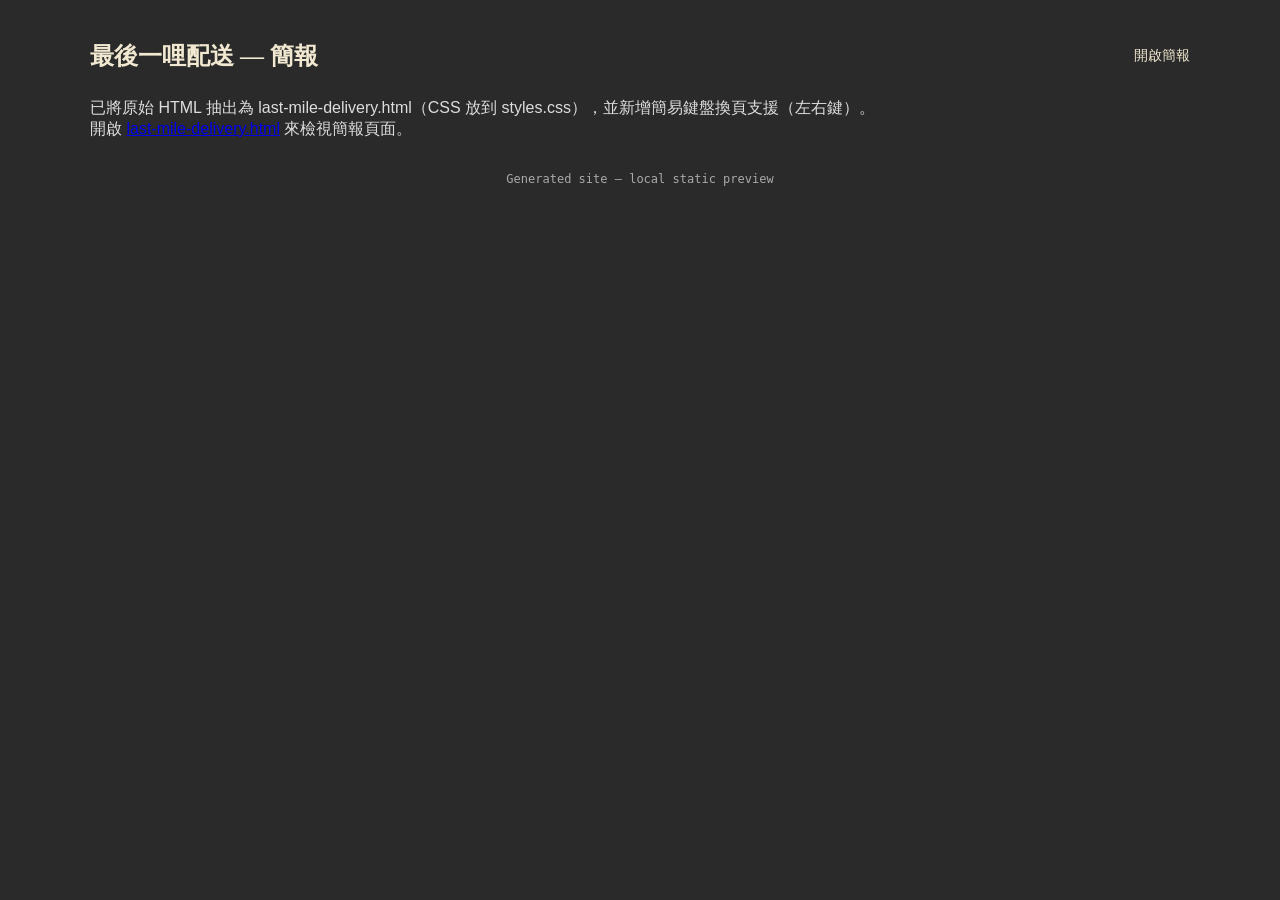
<file: index.html>
<!DOCTYPE html>
<html lang="zh-TW">
<head>
  <meta charset="utf-8" />
  <meta name="viewport" content="width=device-width,initial-scale=1" />
  <title>最後一哩配送 — 簡報網站</title>
  <link rel="stylesheet" href="styles.css">
</head>
<body>
  <header style="width:1100px;margin:20px auto 0;display:flex;justify-content:space-between;align-items:center;">
    <h2 style="font-family:'Noto Serif TC',serif;margin:0;color:#f0e8d0;">最後一哩配送 — 簡報</h2>
    <nav style="font-family:'Noto Sans TC',sans-serif;font-size:14px;color:#f0e8d0;">
      <a href="last-mile-delivery.html" style="color:inherit;text-decoration:none;margin-left:12px;">開啟簡報</a>
    </nav>
  </header>

  <main style="width:1100px;margin:18px auto;">
    <p style="color:#ddd;font-family:'Noto Sans TC',sans-serif;">
      已將原始 HTML 抽出為 last-mile-delivery.html（CSS 放到 styles.css），並新增簡易鍵盤換頁支援（左右鍵）。<br>
      開啟 <a href="last-mile-delivery.html">last-mile-delivery.html</a> 來檢視簡報頁面。
    </p>
  </main>

  <footer style="width:1100px;margin:6px auto 60px;color:#aaa;font-family:monospace;font-size:12px;text-align:center;">
    Generated site — local static preview
  </footer>
</body>
</html>
</file>
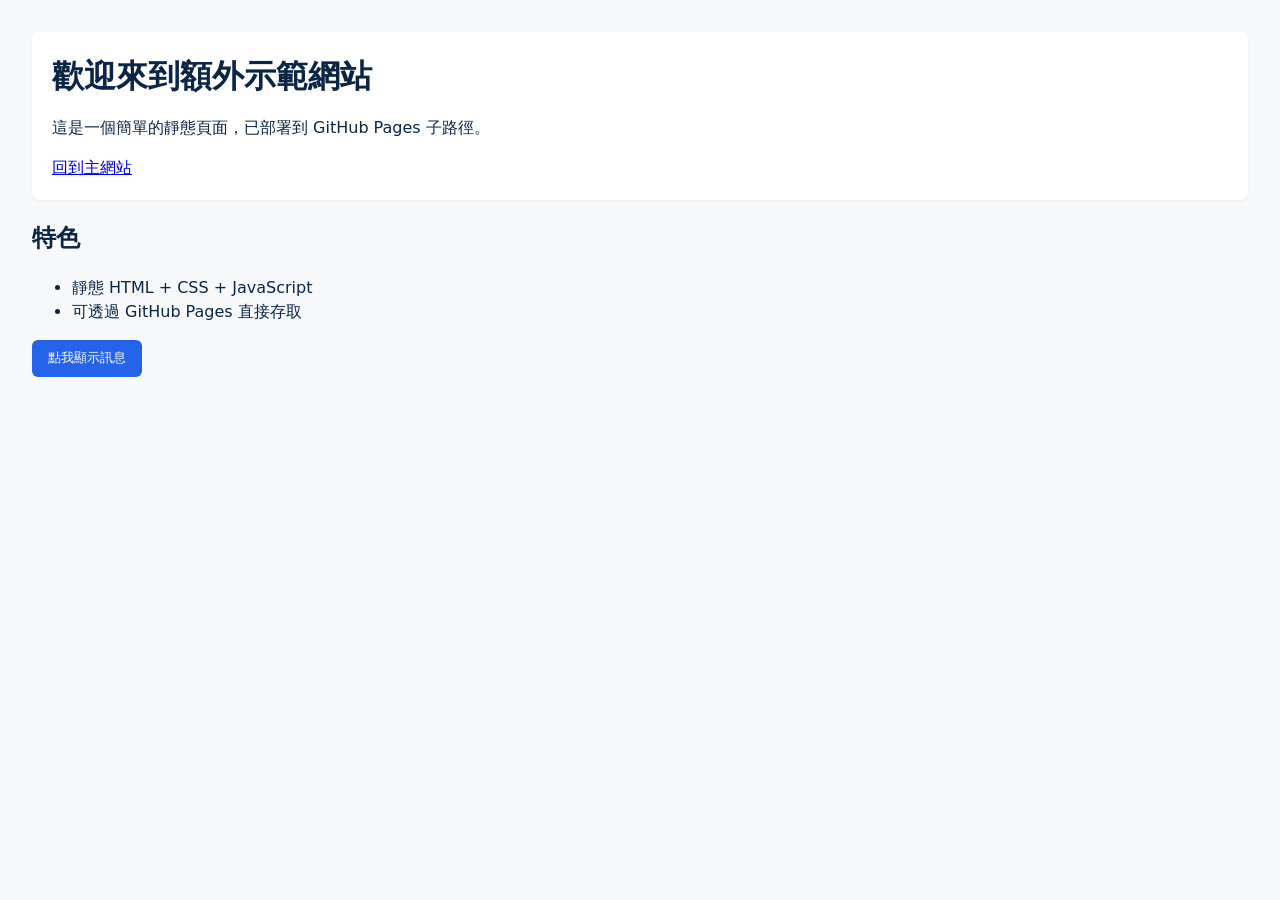
<file: extra-site/index.html>
<!doctype html>
<html lang="zh-Hant">
  <head>
    <meta charset="utf-8">
    <meta name="viewport" content="width=device-width,initial-scale=1">
    <title>額外示範網站</title>
    <link rel="stylesheet" href="styles.css">
  </head>
  <body>
    <header>
      <h1>歡迎來到額外示範網站</h1>
      <p>這是一個簡單的靜態頁面，已部署到 GitHub Pages 子路徑。</p>
      <a href="/">回到主網站</a>
    </header>

    <main>
      <section>
        <h2>特色</h2>
        <ul>
          <li>靜態 HTML + CSS + JavaScript</li>
          <li>可透過 GitHub Pages 直接存取</li>
        </ul>
      </section>

      <button id="greet">點我顯示訊息</button>
      <div id="msg"></div>
    </main>

    <script src="script.js"></script>
  </body>
</html>
</file>
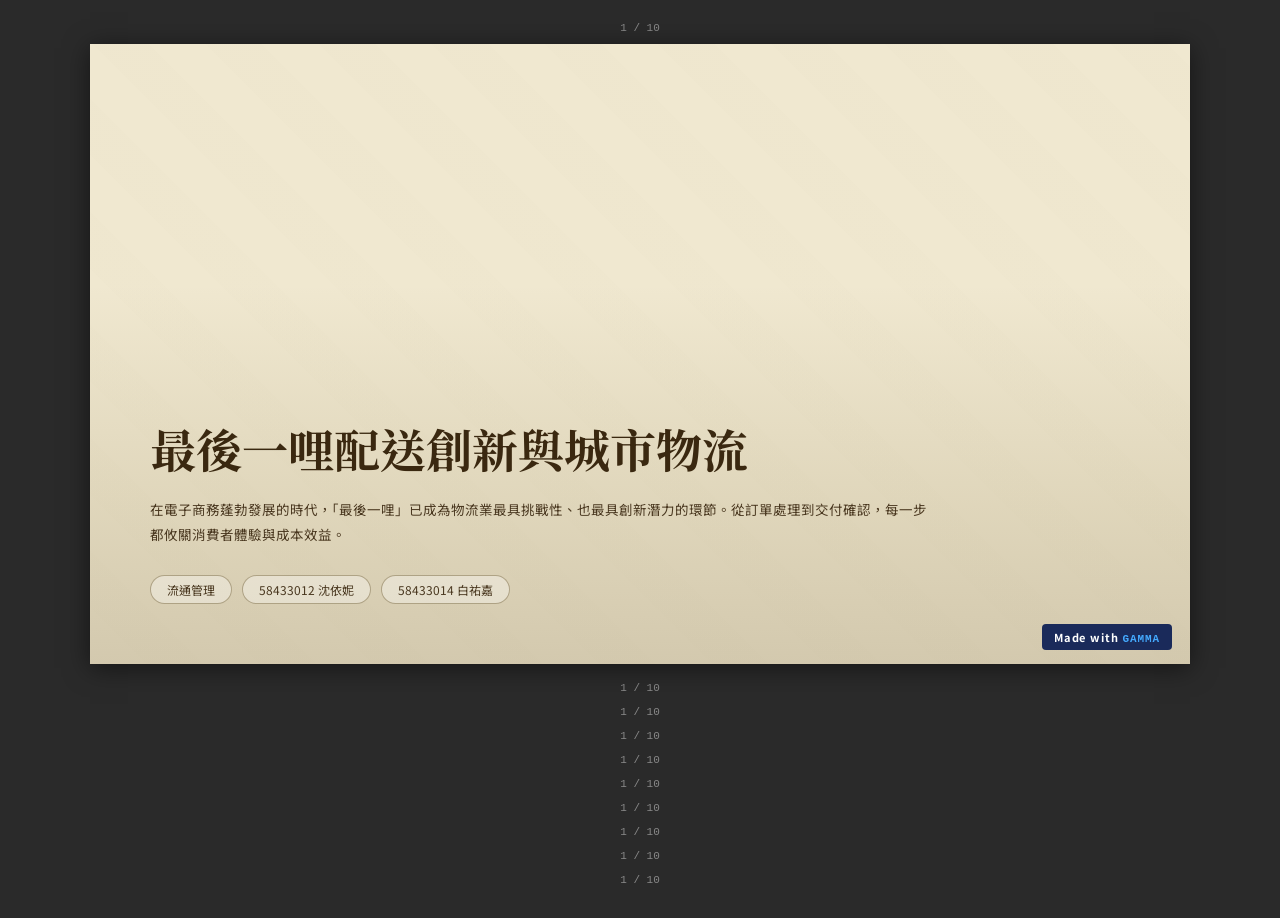
<file: last-mile-delivery.html>
<!DOCTYPE html>
<html lang="zh-TW">
<head>
<meta charset="UTF-8">
<meta name="viewport" content="width=device-width, initial-scale=1.0">
<title>最後一哩配送創新與城市物流</title>
<link href="https://fonts.googleapis.com/css2?family=Noto+Serif+TC:wght@400;500;700;900&family=Noto+Sans+TC:wght@300;400;500;700&display=swap" rel="stylesheet">
<link rel="stylesheet" href="styles.css">
</head>
<body>

<!-- slide content (原始內容已保留與修正) -->
<div class="slide-counter">01 / 10</div>
<div class="slide s1">
  <div class="s1-bg"></div>
  <div class="s1-city"></div>
  <div class="s1-content">
    <h1 class="s1-title">最後一哩配送創新與城市物流</h1>
    <p class="s1-desc">在電子商務蓬勃發展的時代，「最後一哩」已成為物流業最具挑戰性、也最具創新潛力的環節。從訂單處理到交付確認，每一步都攸關消費者體驗與成本效益。</p>
    <div class="s1-tags">
      <span class="tag">流通管理</span>
      <span class="tag">58433012 沈依妮</span>
      <span class="tag">58433014 白祐嘉</span>
    </div>
  </div>
  <div class="gamma-badge">Made with <span>GAMMA</span></div>
</div>

<div class="slide-counter">02 / 10</div>
<div class="slide">
  <div class="slide-inner">
    <h1 class="slide-h1">什麼是最後一哩配送？</h1>
    <p class="slide-body">最後一哩配送（Last-Mile Delivery）是指商品從區域配送站或轉運中心，送達至終端消費者手中的最終環節。儘管這段距離通常僅有數公里，但卻蘊含最高的單件成本與最多的操作異常。</p>
    <p class="slide-body">從實務操作角度，最後一哩配送可拆解為四個相互銜接的核心步驟。這四個步驟環環相扣，任何一環的延誤或失誤，都將對整體配送造成影響。</p>

    <div class="steps-row">
      <div class="step-arrow">
        <div class="step-arrow-head">📋</div>
        <div class="step-arrow-title">訂單處理</div>
        <div class="step-arrow-desc">確認訂單資訊、核對商品規格，並進行揀貨備料作業，確保出貨準確率。</div>
      </div>
      <div class="step-arrow">
        <div class="step-arrow-head">🗺️</div>
        <div class="step-arrow-title">路線規劃</div>
        <div class="step-arrow-desc">運用演算法最佳化配送順序與行進路徑，縮短里程、降低燃油消耗。</div>
      </div>
      <div class="step-arrow">
        <div class="step-arrow-head">🚚</div>
        <div class="step-arrow-title">實際配送</div>
        <div class="step-arrow-desc">司機依規劃路線執行到府送達任務，並即時回報配送進度與異常狀況。</div>
      </div>
      <div class="step-arrow">
        <div class="step-arrow-head">✅</div>
        <div class="step-arrow-title">交付確認</div>
        <div class="step-arrow-desc">完成簽收回報，處理拒收、改約等例外情況，並同步更新訂單狀態。</div>
      </div>
    </div>

    <p class="slide-body" style="margin-top:4px;">在數位轉型浪潮下，這四個步驟正經歷深刻的科技賦能，包括 AI 揀貨、路徑優化與即時通訊等技術，進而提升效率與顧客體驗。</p>
  </div>
  <div class="gamma-badge">Made with <span>GAMMA</span></div>
</div>

<div class="slide-counter">03 / 10</div>
<div class="slide s3" style="min-height:620px;">
  <div class="s3-layout" style="flex:1;">
    <div class="s3-left">
      <h1 class="slide-h1">最後一哩配送為什麼重要？</h1>
      <p class="slide-body">最後一哩配送的重要性，不僅體現在成本層面，更深刻影響消費者的品牌認知與回購意願。</p>

      <div class="s3-stats">
        <div class="stat-block">
          <div class="stat-num">50%+</div>
          <div class="stat-label">物流成本占比</div>
          <div class="stat-desc">最後一哩成本超過整體物流費用的一半，是企業最難壓縮的支出項目，也是利潤侵蝕的主要來源。</div>
        </div>
        <div class="stat-block">
          <div class="stat-num">75%</div>
          <div class="stat-label">消費者回購驅動</div>
          <div class="stat-desc">四分之三的消費者因配送滿意度決定是否增加消費頻率，負面配送體驗將直接導致客戶流失。</div>
        </div>
        <div class="stat-block">
          <div class="stat-num">80%</div>
          <div class="stat-label">當日配送期望</div>
          <div class="stat-desc">八成消費者期望商家提供當日到貨選項，配送速度已成電商競爭的基礎門檻，而非差異化優勢。</div>
        </div>
      </div>

      <p class="s3-note">這三項數據相互關聯，共同勾勒出最後一哩配送的商業邏輯：高昂的成本結構要求企業必須精準控管，而消費者日益提升的期望則迫使業者持續創新。</p>
      <p class="s3-note" style="margin-top:10px;">台灣都會區人口密度高、消費者時效要求嚴苛，使得最後一哩的挑戰更顯著。</p>
    </div>
    <div class="s3-right">
      <div class="s3-illus">
        <div class="s3-illus-icon">🏭</div>
      </div>
    </div>
  </div>
  <div class="gamma-badge">Made with <span>GAMMA</span></div>
</div>

<div class="slide-counter">04 / 10</div>
<div class="slide">
  <div class="slide-inner">
    <h1 class="slide-h1">配送成本結構深度解析</h1>
    <p class="slide-body">最後一哩配送的成本結構複雜且相互牽動。人力、燃料、維修與配送失敗等項目共同構成高額成本。</p>

    <div class="s4-layout">
      <div>
        <div class="chart-box">
          <div class="chart-title">配送成本結構占比</div>
          <div class="chart-axis">
            <span>0</span><span>10</span><span>20</span><span>30</span><span>40</span><span>50</span><span>60</span>
          </div>
          <div class="bar-row2">
            <div class="bar-label2">勞動力（司機）</div>
            <div class="bar-track2"><div class="bar-fill2 b1">60%</div></div>
          </div>
          <div class="bar-row2">
            <div class="bar-label2">燃油與能源</div>
            <div class="bar-track2"><div class="bar-fill2 b2">15%</div></div>
          </div>
          <div class="bar-row2">
            <div class="bar-label2">配送失敗成本</div>
            <div class="bar-track2"><div class="bar-fill2 b3">12%</div></div>
          </div>
          <div class="bar-row2">
            <div class="bar-label2">車輛折舊維護</div>
            <div class="bar-track2"><div class="bar-fill2 b4">10%</div></div>
          </div>
          <div class="bar-row2">
            <div class="bar-label2">其他</div>
            <div class="bar-track2"><div class="bar-fill2 b5">5%</div></div>
          </div>
          <div class="chart-xline">
            <span>0</span><span>10</span><span>20</span><span>30</span><span>40</span><span>50</span><span>60</span>
          </div>
          <div style="font-size:10px;color:rgba(255,255,255,0.4);margin-top:4px;margin-left:94px;">占比 (%)</div>
        </div>
      </div>

      <div>
        <div class="cost-right-title">四大成本痛點詳析</div>
        <div class="cost-cards2">
          <div class="cost-card2 olive">
            <div class="cost-card2-title">人力成本</div>
            <div class="cost-card2-body">薪資、勞健保與在職訓練，通常占配送總成本最高比例。台灣物流司機缺工率常年維持在 20% 以上。</div>
          </div>
          <div class="cost-card2 olive">
            <div class="cost-card2-title">燃料成本</div>
            <div class="cost-card2-body">城市交通壅塞導致怠速時間拉長，油耗遠超預期。尖峰時段的燃油效率可較離峰時段降低達 30%。</div>
          </div>
          <div class="cost-card2 amber">
            <div class="cost-card2-title">車輛維護</div>
            <div class="cost-card2-body">頻繁停靠與市區低速行駛加速零件磨損，輪胎、煞車系統等耗材更換頻率遠高於長途運輸車輛。</div>
          </div>
          <div class="cost-card2 amber">
            <div class="cost-card2-title">配送失敗</div>
            <div class="cost-card2-body">失敗率達 10–15%，二次配送成本為初次的 1.5–2 倍。無人收貨、地址錯誤、時間錯配是三大主因。</div>
          </div>
        </div>
      </div>
    </div>

    <p class="s4-footer">從成本結構可見，人力成本佔比最高，是最具優化潛力的環節。</p>
  </div>
  <div class="gamma-badge">Made with <span>GAMMA</span></div>
</div>

<div class="slide-counter">05 / 10</div>
<div class="slide">
  <div class="slide-inner">
    <h1 class="slide-h1">自建物流 vs. 第三方物流：策略抉擇</h1>
    <p class="slide-body">企業在物流模式選擇上主要面臨自建與外包兩大路徑，各有利弊。</p>
    <div class="s5-layout">
      <div class="strat-card dark">
        <div class="strat-card-icon">🏢 自建物流</div>
        <div class="strat-card-target"><strong>適用對象：</strong>規模龐大、追求極致顧客體驗與數據主權的企業。</div>
        <div class="strat-section-h">核心優勢：</div>
        <ul class="strat-list">
          <li>高度掌控服務品質</li>
          <li>無縫獲取消費者資料</li>
          <li>旺季運力自主調度</li>
        </ul>
        <div class="strat-section-h">主要劣勢：</div>
        <ul class="strat-list">
          <li>資本支出高</li>
          <li>維護車隊與人力成本高</li>
        </ul>
      </div>
      <div class="strat-card warm">
        <div class="strat-card-icon">🤝 第三方物流（3PL）</div>
        <div class="strat-card-target"><strong>適用對象：</strong>中小型電商或缺乏車隊資源的品牌。</div>
        <div class="strat-section-h">核心優勢：</div>
        <ul class="strat-list">
          <li>輕資產經營</li>
          <li>按件付費，成本彈性</li>
        </ul>
        <div class="strat-section-h">主要劣勢：</div>
        <ul class="strat-list">
          <li>品牌形象受限</li>
          <li>數據可視性較低</li>
        </ul>
      </div>
    </div>
    <p class="s5-footer">混合模式在台灣被廣泛採用：都會區自建或策略聯盟、偏遠地區採用 3PL。</p>
  </div>
  <div class="gamma-badge">Made with <span>GAMMA</span></div>
</div>

<div class="slide-counter">06 / 10</div>
<div class="slide">
  <div class="slide-inner">
    <h1 class="slide-h1">城市物流的核心特性與挑戰</h1>
    <p class="slide-body">城市物流在高密度環境中運作，需面對時間窗、交通與環境限制等挑戰。</p>

    <div class="s6-cards">
      <div class="urban-card2">
        <div class="urban-img">🏙️</div>
        <div class="urban-card-title2">高密度環境</div>
        <div class="urban-card-body2">人口密集、建築林立、交通流量龐大，使得配送難度大幅提升。</div>
      </div>
      <div class="urban-card2">
        <div class="urban-img">⏰</div>
        <div class="urban-card-title2">時間窗限制</div>
        <div class="urban-card-body2">多重時間約束與大樓管理規定，增加配送排程複雜度。</div>
      </div>
      <div class="urban-card2">
        <div class="urban-img">🌿</div>
        <div class="urban-card-title2">環境顧慮</div>
        <div class="urban-card-body2">減碳政策與低排放區（LEZ）推動，驅動車隊轉型與調度改變。</div>
      </div>
      <div class="urban-card2">
        <div class="urban-img">🔒</div>
        <div class="urban-card-title2">安全與存放</div>
        <div class="urban-card-body2">無人收件、取貨箱與快遞櫃等解決方案逐漸普及，但也衍生新的管理課題。</div>
      </div>
    </div>
  </div>
  <div class="gamma-badge">Made with <span>GAMMA</span></div>
</div>

<!-- 其餘幻燈片為簡短占位（可依需要替換為完整內容） -->
<div class="slide-counter">07 / 10</div>
<div class="slide">
  <div class="slide-inner">
    <h1 class="slide-h1">冷鏈與專業配送</h1>
    <p class="slide-body">冷鏈配送、醫藥與生鮮對溫控與時效要求更高，需要專業車隊與監控設備。</p>
  </div>
  <div class="gamma-badge">Made with <span>GAMMA</span></div>
</div>

<div class="slide-counter">08 / 10</div>
<div class="slide">
  <div class="slide-inner">
    <h1 class="slide-h1">科技驅動的最佳實務</h1>
    <p class="slide-body">AI 路徑優化、物聯網監控、資料驅動排程是提升最後一哩效率的關鍵。</p>
  </div>
  <div class="gamma-badge">Made with <span>GAMMA</span></div>
</div>

<div class="slide-counter">09 / 10</div>
<div class="slide">
  <div class="slide-inner">
    <h1 class="slide-h1">創新與商業模式</h1>
    <p class="slide-body">共享運力、電動車隊、微型物流中心（micro-fulfillment）為未來趨勢。</p>
  </div>
  <div class="gamma-badge">Made with <span>GAMMA</span></div>
</div>

<div class="slide-counter">10 / 10</div>
<div class="slide">
  <div class="slide-inner">
    <h1 class="slide-h1">結論</h1>
    <p class="slide-body">最後一哩是成本與體驗的交會點。透過技術、流程與資源配置的協同，企業可以在成本控制與顧客體驗間取得平衡。</p>
    <div class="s10-quote">「優秀的最後一哩，不僅是速達，也是可靠與體驗。」</div>
  </div>
  <div class="gamma-badge">Made with <span>GAMMA</span></div>
</div>

<script src="script.js"></script>
</body>
</html>
</file>
<file: styles.css>
/* 提取自原始 last-mile-delivery.html 的樣式（已完整保留） */
* { margin:0; padding:0; box-sizing:border-box; }

:root {
  --cream: #f0e8d0;
  --cream2: #e8dcc0;
  --olive-dark: #4a5a20;
  --olive: #5a6e28;
  --olive-mid: #6e8030;
  --amber: #c07828;
  --amber2: #d48830;
  --brown-text: #3a2810;
  --brown2: #5a3c18;
  --text: #2a1e08;
  --text2: #4a3820;
  --text3: #7a6040;
  --white: #fefcf5;
  --tag-bg: rgba(255,255,255,0.2);
}

body {
  font-family: 'Noto Sans TC', sans-serif;
  background: #2a2a2a;
  display: flex;
  flex-direction: column;
  align-items: center;
  padding: 20px;
  gap: 8px;
}

/* ── SLIDE SHELL ── */
.slide {
  width: 1100px;
  min-height: 620px;
  background: var(--cream);
  position: relative;
  overflow: hidden;
  box-shadow: 0 4px 24px rgba(0,0,0,0.5);
  display: none; /* 由 script.js 控制顯示 */
  flex-direction: column;
  margin-bottom: 8px;
}

/* 讓第一個 slide 預設顯示（若沒有 JS） */
.slide:first-of-type { display: flex; }

/* ── GAMMA BADGE ── */
.gamma-badge {
  position: absolute;
  bottom: 14px; right: 18px;
  background: #1a2a5a;
  color: white;
  font-size: 11px;
  font-weight: 700;
  padding: 5px 12px;
  border-radius: 4px;
  letter-spacing: 0.08em;
  z-index: 10;
}
.gamma-badge span { color: #4af; font-family: monospace; font-weight: 900; }

/* ═ SLIDE 1 */
.s1 {
  background: var(--cream);
  min-height: 620px;
}
.s1-bg {
  position: absolute; inset: 0;
  background: linear-gradient(rgba(240,232,208,0.82), rgba(240,232,208,0.88)),
    repeating-linear-gradient(45deg, transparent, transparent 40px, rgba(80,60,20,0.04) 40px, rgba(80,60,20,0.04) 80px);
  z-index: 0;
}
.s1-city {
  position: absolute;
  bottom: 0; left: 0; right: 0;
  height: 380px;
  background:
    linear-gradient(180deg, transparent 0%, rgba(100,80,30,0.12) 60%, rgba(80,60,20,0.18) 100%);
  z-index: 1;
}
.s1-content {
  position: relative; z-index: 2;
  padding: 90px 60px 60px 60px;
  display: flex; flex-direction: column;
  justify-content: flex-end;
  flex: 1;
}
.s1-title {
  font-family: 'Noto Serif TC', serif;
  font-size: 46px;
  font-weight: 700;
  color: var(--brown-text);
  line-height: 1.3;
  margin-bottom: 18px;
}
.s1-desc {
  font-size: 13.5px;
  color: var(--text2);
  line-height: 1.85;
  max-width: 780px;
  margin-bottom: 28px;
}
.s1-tags {
  display: flex; gap: 10px;
}
.tag {
  padding: 5px 16px;
  border: 1.5px solid rgba(90,70,24,0.4);
  border-radius: 999px;
  font-size: 12px;
  color: var(--text2);
  background: rgba(255,255,255,0.35);
}

/* ═ SLIDE TEMPLATES */
.slide-inner {
  padding: 44px 60px 56px;
  flex: 1;
  display: flex;
  flex-direction: column;
}
.slide-h1 {
  font-family: 'Noto Serif TC', serif;
  font-size: 34px;
  font-weight: 700;
  color: var(--brown-text);
  margin-bottom: 18px;
}
.slide-body {
  font-size: 13px;
  color: var(--text2);
  line-height: 1.9;
  margin-bottom: 14px;
}

/* Steps row */
.steps-row {
  display: flex;
  gap: 0;
  margin: 22px 0 14px;
  flex-wrap: nowrap;
}
.step-arrow {
  flex: 1;
  display: flex;
  flex-direction: column;
  position: relative;
}
.step-arrow-head {
  height: 52px;
  display: flex;
  align-items: center;
  justify-content: center;
  font-size: 22px;
  color: rgba(255,255,255,0.9);
  clip-path: polygon(0 0, calc(100% - 20px) 0, 100% 50%, calc(100% - 20px) 100%, 0 100%);
  margin-right: -1px;
}
.step-arrow:nth-child(1) .step-arrow-head { background: var(--olive); }
.step-arrow:nth-child(2) .step-arrow-head { background: var(--olive-mid); }
.step-arrow:nth-child(3) .step-arrow-head { background: var(--amber); }
.step-arrow:nth-child(4) .step-arrow-head { background: var(--amber2); clip-path: none; border-radius: 0 4px 4px 0; margin-right: 0; }
.step-arrow-title {
  font-family: 'Noto Serif TC', serif;
  font-size: 14.5px;
  font-weight: 700;
  color: var(--brown-text);
  margin-top: 10px;
  padding: 0 8px;
}
.step-arrow-desc {
  font-size: 12px;
  color: var(--text3);
  line-height: 1.75;
  padding: 0 8px;
  margin-top: 4px;
}

/* 其他 slide 元件（簡化版，保留主要樣式） */
.s3-layout { display:grid; grid-template-columns:1fr 1fr; gap:0; }
.s3-left { padding:44px 40px 56px 60px; display:flex; flex-direction:column; }
.s3-stats { display:flex; flex-direction:column; gap:0; margin-top:24px; }
.stat-num { font-family:'Noto Serif TC',serif; font-size:52px; font-weight:900; color:var(--brown-text); }
.stat-label { font-size:13px; font-weight:700; color:var(--text2); margin-top:2px; margin-bottom:5px; }
.stat-desc { font-size:12px; color:var(--text3); line-height:1.75; max-width:280px; }
.s3-right { position:relative; overflow:hidden; background:linear-gradient(135deg, rgba(210,190,140,0.3) 0%, transparent 60%), var(--cream2); display:flex; align-items:center; justify-content:center; }
.s3-illus { width:100%; height:100%; background:radial-gradient(ellipse at 70% 50%, rgba(200,160,80,0.15) 0%, transparent 70%); display:flex; align-items:center; justify-content:center; }
.s3-illus-icon { font-size:120px; opacity:0.18; filter:grayscale(30%); }
.s3-note { margin-top:16px; font-size:12.5px; color:var(--text2); line-height:1.85; }

/* Chart */
.s4-layout { display:grid; grid-template-columns:1fr 1fr; gap:32px; flex:1; align-items:start; }
.chart-box { background:var(--olive-dark); border-radius:6px; padding:20px 18px 18px; color:white; }
.chart-title { font-family:'Noto Serif TC',serif; font-size:14px; font-weight:700; color:white; margin-bottom:16px; }
.bar-row2 { display:flex; align-items:center; margin-bottom:10px; gap:8px; }
.bar-label2 { font-size:11px; color:rgba(255,255,255,0.8); width:86px; flex-shrink:0; text-align:right; }
.bar-track2 { flex:1; height:22px; background:rgba(255,255,255,0.08); border-radius:2px; overflow:hidden; }
.bar-fill2 { height:100%; display:flex; align-items:center; padding-left:6px; font-size:10px; font-weight:700; color:rgba(255,255,255,0.9); transition:width 1.5s cubic-bezier(0.16,1,0.3,1); }
.b1 { width:60%; background:rgba(255,255,255,0.55); color:var(--olive-dark); }
.b2 { width:15%; background:rgba(255,255,255,0.38); color:var(--olive-dark); }
.b3 { width:12%; background:rgba(255,255,255,0.28); color:rgba(255,255,255,0.9); }
.b4 { width:10%; background:rgba(255,255,255,0.20); color:rgba(255,255,255,0.9); }
.b5 { width:5%; background:rgba(255,255,255,0.12); color:rgba(255,255,255,0.9); }

/* 其他卡片樣式簡化 */
.cost-card2 { border-radius:6px; padding:14px; border:1.5px solid rgba(0,0,0,0.06); }
.cost-card2.olive { border-color:var(--olive); background:rgba(90,110,40,0.06); }
.cost-card2.amber { border-color:var(--amber2); background:rgba(212,136,48,0.06); }

/* strat, urban 等共用樣式 */
.strat-card { border-radius:8px; padding:26px 24px; }
.strat-card.dark { background:var(--olive); color:white; }
.strat-card.warm { background:var(--amber2); color:white; }

/* slide counter 小樣式 */
.slide-counter {
  color: #888;
  font-size: 11px;
  font-family: monospace;
  text-align: center;
  margin: 2px 0;
}

/* 響應式：小螢幕自動縮放 container */
@media (max-width:1200px) {
  .slide, header, main, footer { width: 92%; }
}
</file>
<file: extra-site/styles.css>
body{font-family:system-ui,-apple-system,Segoe UI,Roboto,'Noto Sans TC',Arial;line-height:1.5;margin:0;padding:2rem;background:#f7f9fb;color:#0b2545}
header{background:#fff;padding:1.25rem;border-radius:8px;box-shadow:0 1px 3px rgba(11,37,69,.06);margin-bottom:1rem}
h1{margin:0 0 .25rem}
button{background:#2563eb;color:#fff;border:none;padding:.6rem 1rem;border-radius:6px;cursor:pointer}
#msg{margin-top:1rem;color:#1f2937}
</file>
